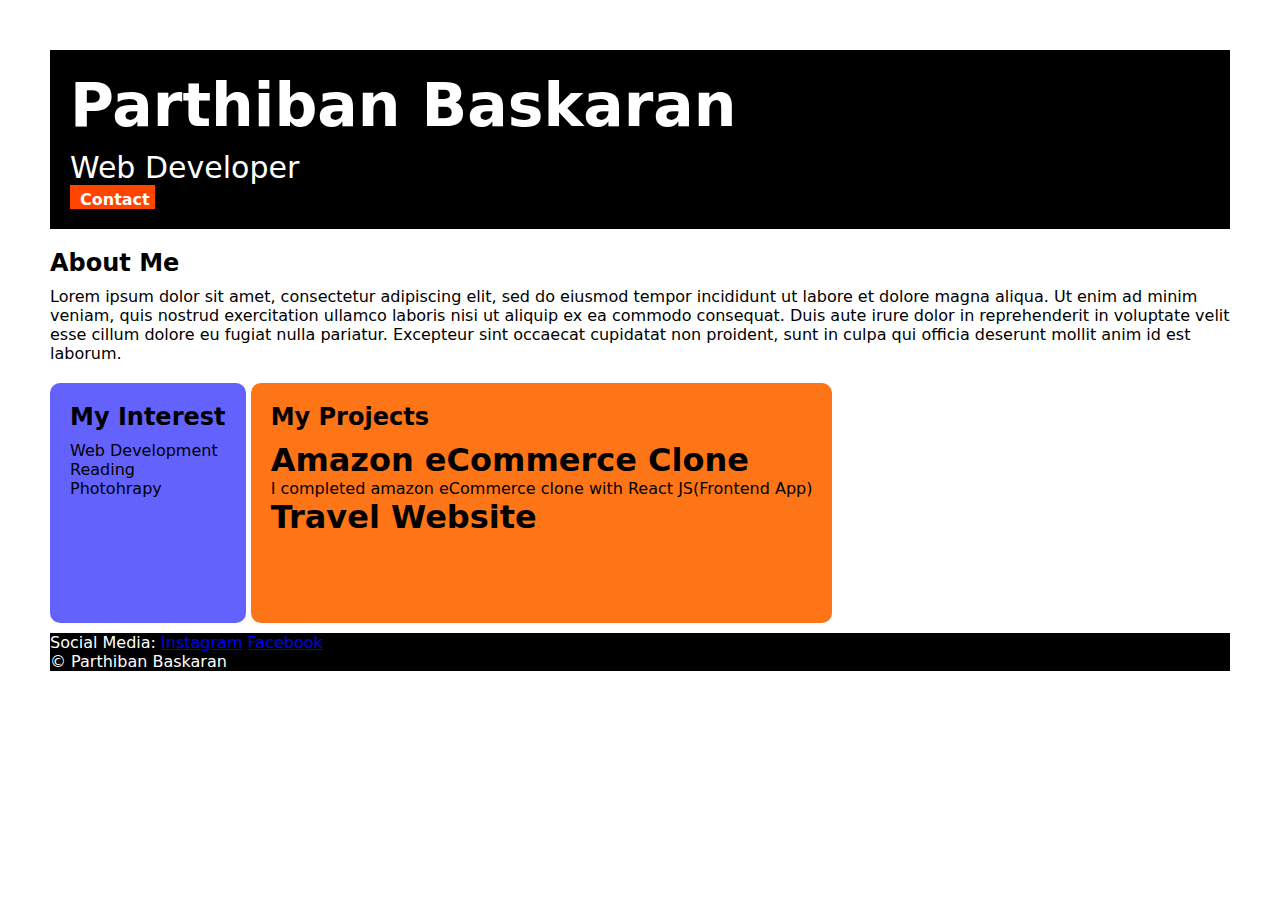
<file: index.html>
<!DOCTYPE html>
<html lang="en">
<head>
    <meta charset="UTF-8">
    <meta name="viewport" content="width=device-width, initial-scale=1.0">
    <title>Portfolio</title>
    <link rel="stylesheet" href="style.css">
    <link rel="preconnect" href="https://fonts.googleapis.com">
<link rel="preconnect" href="https://fonts.gstatic.com" crossorigin>
<link href="https://fonts.googleapis.com/css2?family=Young+Serif&display=swap" rel="stylesheet">
</head>
<body>
    <div class="container">
    <div class="section-one">
        <h1 class="section-one__name">Parthiban Baskaran</h1>
    <p class="section-one__role">Web Developer</p>
    <a class="section-one__contact" href="contact.html">Contact</a>

    </div>
    <div class="section-two">
        <h2 class = "section-two__title">About Me</h2>
        <p class = "section-two__desc">Lorem ipsum dolor sit amet, consectetur adipiscing elit, sed do eiusmod tempor incididunt ut labore et dolore magna aliqua. Ut enim ad minim veniam, quis nostrud exercitation ullamco laboris nisi ut aliquip ex ea commodo consequat. Duis aute irure dolor in reprehenderit in voluptate velit esse cillum dolore eu fugiat nulla pariatur. Excepteur sint occaecat cupidatat non proident, sunt in culpa qui officia deserunt mollit anim id est laborum.</p>
    </div>
    
    <div class="section-three">
    <h2 class="section-three__title">My Interest</h2>
       <ul class="section-three__desc">
        <li>Web Development</li>
        <li>Reading</li>
        <li>Photohrapy</li>
       </ul>
     </div>
    
     <div class="section-four">
        <h2 class="section-four__title">My Projects</h2>
        <h1 class="section-four__desc">Amazon eCommerce Clone</h1>
        <p>I completed amazon eCommerce clone with React JS(Frontend App)</p>
        <h1>Travel Website</h1>
     </div>

     <div class="section-five">
        <p class="section-five_tittle">Social Media:
            <a href="https://www.instagram.com">Instagram</a>
            <a href="https://www.facebook">Facebook</a>
        </p>
    <p class="section-five__desc">&copy; Parthiban Baskaran</p>
    </div>
             
</div>
    
</body>
</html>
</file>
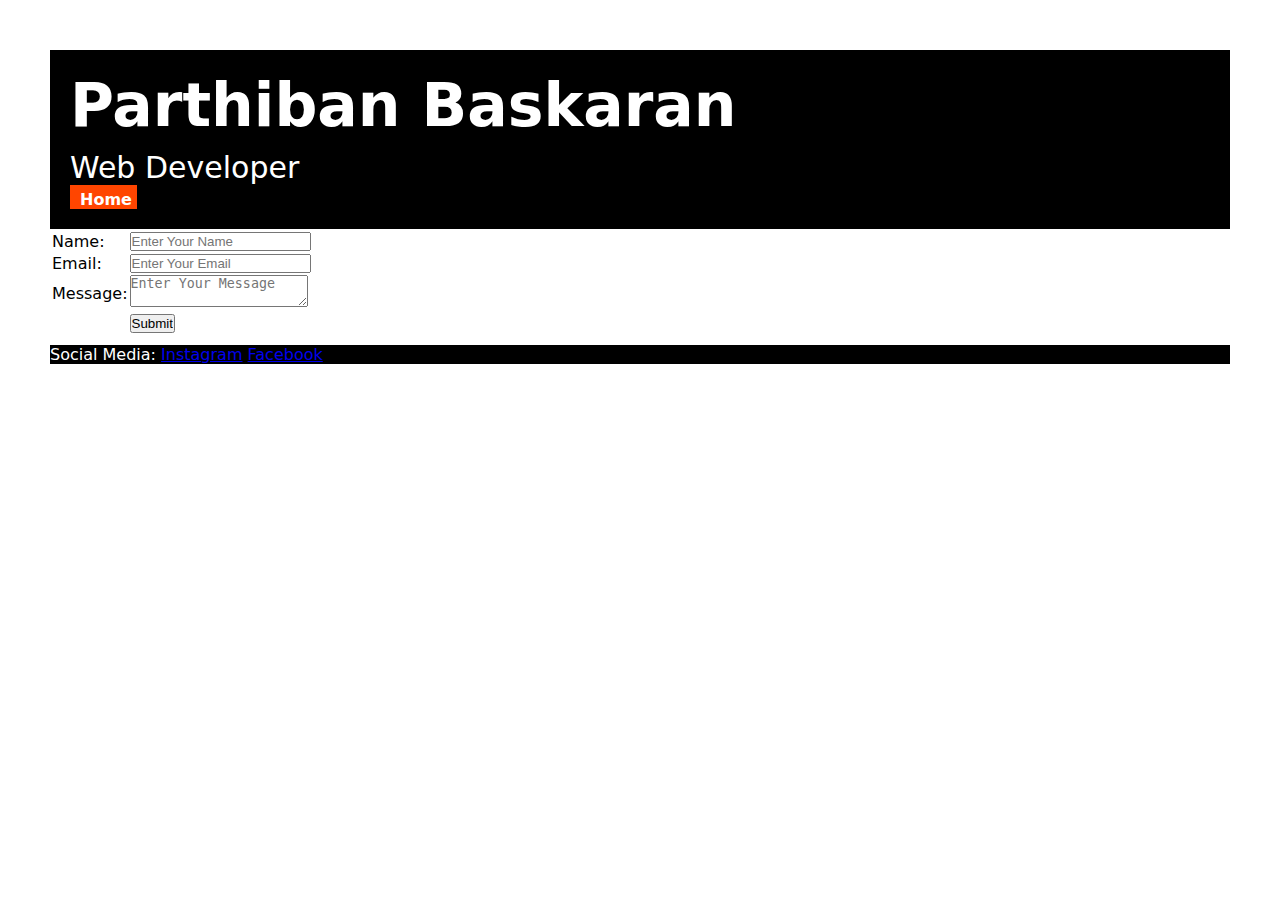
<file: contact.html>
<!DOCTYPE html>
<html lang="en">

<head>
    <meta charset="UTF-8">
    <meta name="viewport" content="width=device-width, initial-scale=1.0">
    <link rel="stylesheet" href="style.css">
    <link rel="preconnect" href="https://fonts.googleapis.com">
    <link rel="preconnect" href="https://fonts.gstatic.com" crossorigin>
    <link href="https://fonts.googleapis.com/css2?family=Young+Serif&display=swap" rel="stylesheet">
    <title>Contact</title>
</head>

<body>
    <div class="container">
        <div class="section-one">
            <h1 class="section-one__name">Parthiban Baskaran</h1>
            <p class="section-one__role">Web Developer</p>
            <a class="section-one__contact" href="index.html">Home</a>
        </div>
        <div class="section-six">
            <form>
                <table>
                    <tr>
                        <td>Name:</td>
                        <td><input type="text" placeholder="Enter Your Name" class="sextion-six__input"></td>
                    </tr>
                    <tr>
                        <td>Email:</td>
                        <td><input type="text" placeholder="Enter Your Email" class="sextion-six__input"></td>
                    </tr>
                    <tr>
                        <td>Message:</td>
                        <td><textarea placeholder="Enter Your Message" class="sextion-six__textarea"></textarea></td>
                    </tr>
                    <tr>
                        <td></td>
                        <td><input type="submit" class="contact-form__input"></td>
                    </tr>
                </table>
            </form>
        </div>
        <div class="section-five">
            <p class="section-five_tittle">Social Media:
                <a href="https://www.instagram.com">Instagram</a>
                <a href="https://www.facebook">Facebook</a>
            </p>
        </div>
    </div>
</body>

</html>
</file>
<file: style.css>
*{
    padding: 0;
    margin: 0;
}
body
{
font-family: 'Rubik Wet Paint', system-ui;    
}
.container{
padding: 50px;

}
.section-one{
    background-color: black;
    color:white;
    padding: 20px;
}

.section-one__contact {
    background-color: orangered;
    color: white;
    padding-left: 10px;
    padding-right: 10px;
    padding-top: 5px;
    padding-right: 5px;
    text-decoration: none;
    display: inline-block;
    font-weight: bold;
}
.section-one__name{
    font-size: 60px;
}
.section-one__role
{
    font-size: 30px;
    margin-top: 10px;
}
.section-two, .section-three, .section-four{
    margin-top: 20px;
}
.section-two__desc, .section-three__desc, .section-four__desc,.section-five{
    margin-top: 10px;

}
.section-five{
    background-color: black;
    color: white;
    padding: 20 PX;
}

.section-five__title a{
    color: skyblue;
}

.section-three li {
 list-style: none ;
}

.section-three{
    background-color: #6462FD;
    color: black;
    padding: 20px;
    display: inline-block;
    height: 200px;
    border-radius: 10px;
    vertical-align: top;
}
.section-four{
    background-color: #FE7517;
    color: black;
    padding:20px;
    display:inline-block;
    height:200px;
    border-radius: 10px;
    vertical-align: top;
    }
</file>
